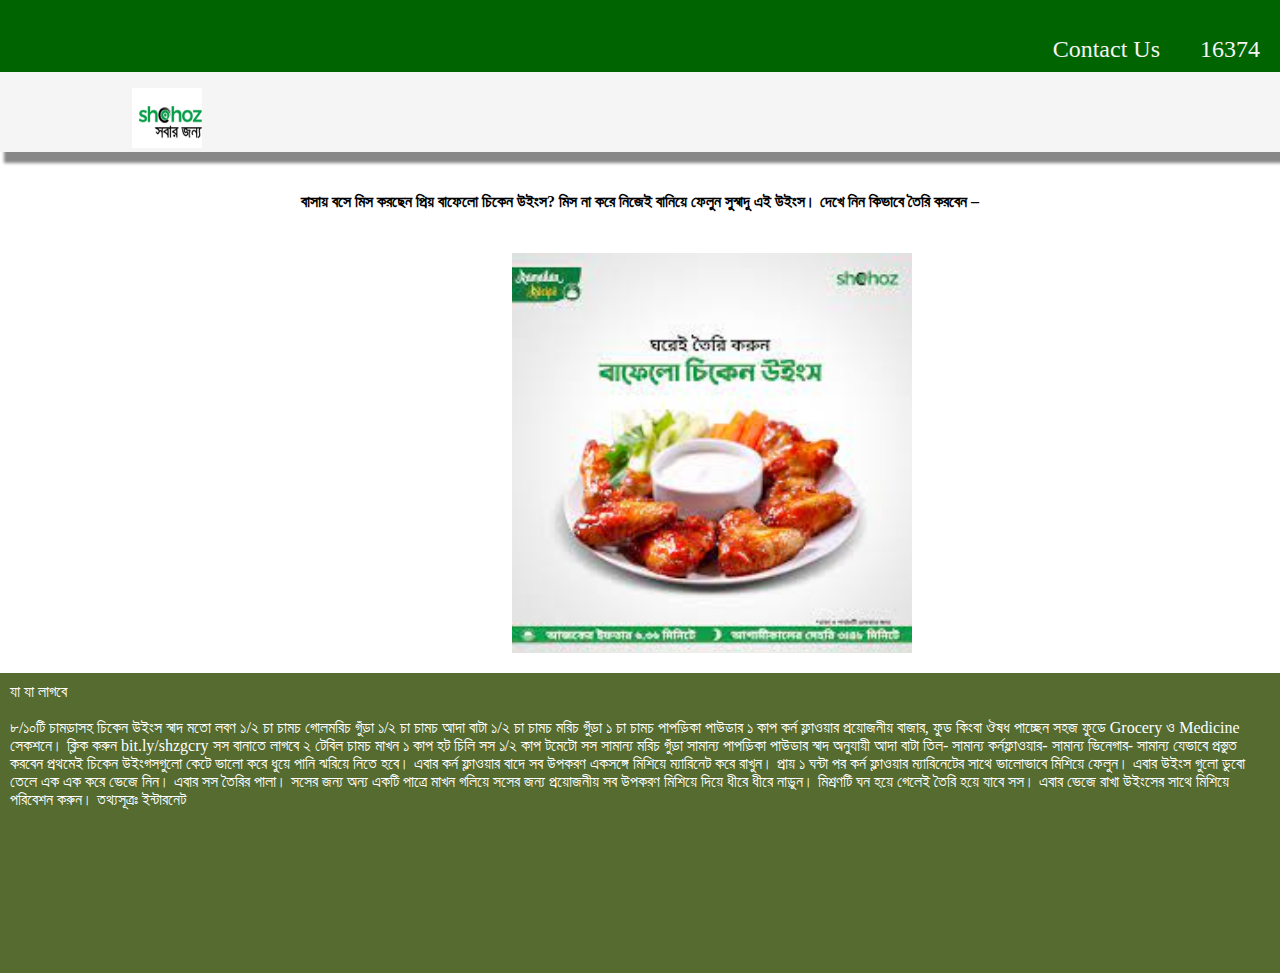
<file: bafalo.html>
<!DOCTYPE html>
<html lang="en">
<head>
    <meta charset="UTF-8">
    <meta http-equiv="X-UA-Compatible" content="IE=edge">
    <meta name="viewport" content="width=device-width, initial-scale=1.0">
    <title>Welcom</title>
    <link rel="stylesheet" href="assets/css/style.css">
</head>
<body>
    <header>
        <div class="navbar">
            <ul>
                <li>
                    <i class="fas fa-phone-square-alt"></i>
                    <a href="">16374</a>
                </li>
                <li>
                    <a href="">Contact Us</a>
                </li>
            </ul>
    
        </div>
        
    
            <div class="head">
        <img src="assets/image/shohoz-for-all.png" alt="">
       
            </div>
    
    </header>




    <div class="pic-class">

        <div class="pra1">
            <h4>বাসায় বসে মিস করছেন প্রিয় বাফেলো চিকেন উইংস? মিস না করে নিজেই বানিয়ে ফেলুন সুস্বাদু এই উইংস। দেখে নিন কিভাবে তৈরি করবেন –
            </h4>
        </div>
    
        <div class="addpic">
            <img src="assets/image/bafalochicken.jpg" alt="">
        </div>
    
        <div class="pra">
    <p>যা যা লাগবে <br>
        <br>

        ৮/১০টি চামড়াসহ চিকেন উইংস
        স্বাদ মতো লবণ
        ১/২ চা চামচ গোলমরিচ গুঁড়া
        ১/২ চা চামচ আদা বাটা
        ১/২ চা চামচ মরিচ গুঁড়া
        ১ চা চামচ পাপড়িকা পাউডার
        ১ কাপ কর্ন ফ্লাওয়ার
    
        প্রয়োজনীয় বাজার, ফুড কিংবা ঔষধ পাচ্ছেন সহজ ফুডে Grocery ও Medicine সেকশনে। ক্লিক করুন  bit.ly/shzgcry
    
    সস বানাতে লাগবে
    
    ২ টেবিল চামচ মাখন
    ১ কাপ হট চিলি সস
    ১/২ কাপ টমেটো সস
    সামান্য মরিচ গুঁড়া
    সামান্য পাপড়িকা পাউডার
    স্বাদ অনুযায়ী আদা বাটা
    তিল- সামান্য
    কর্নফ্লাওয়ার- সামান্য
    ভিনেগার- সামান্য
    
    যেভাবে প্রস্তুত করবেন
    প্রথমেই চিকেন উইংগসগুলো কেটে ভালো করে ধুয়ে পানি ঝরিয়ে নিতে হবে। এবার কর্ন ফ্লাওয়ার বাদে সব উপকরণ একসঙ্গে মিশিয়ে ম্যারিনেট করে রাখুন। প্রায় ১ ঘন্টা পর কর্ন ফ্লাওয়ার ম্যারিনেটের সাথে ভালোভাবে মিশিয়ে ফেলুন। এবার উইংস গুলো ডুবো তেলে এক এক করে ভেজে নিন।
    এবার সস তৈরির পালা। সসের জন্য অন্য একটি পাত্রে মাখন গলিয়ে সসের জন্য প্রয়োজনীয় সব উপকরণ মিশিয়ে দিয়ে ধীরে ধীরে নাড়ুন। মিশ্রণটি ঘন হয়ে গেলেই তৈরি হয়ে যাবে সস। এবার ভেজে রাখা উইংসের সাথে মিশিয়ে পরিবেশন করুন।
    
    তথ্যসূত্রঃ ইন্টারনেট

    </p>
        </div>
    </div>
    
</body>
</html>
</file>
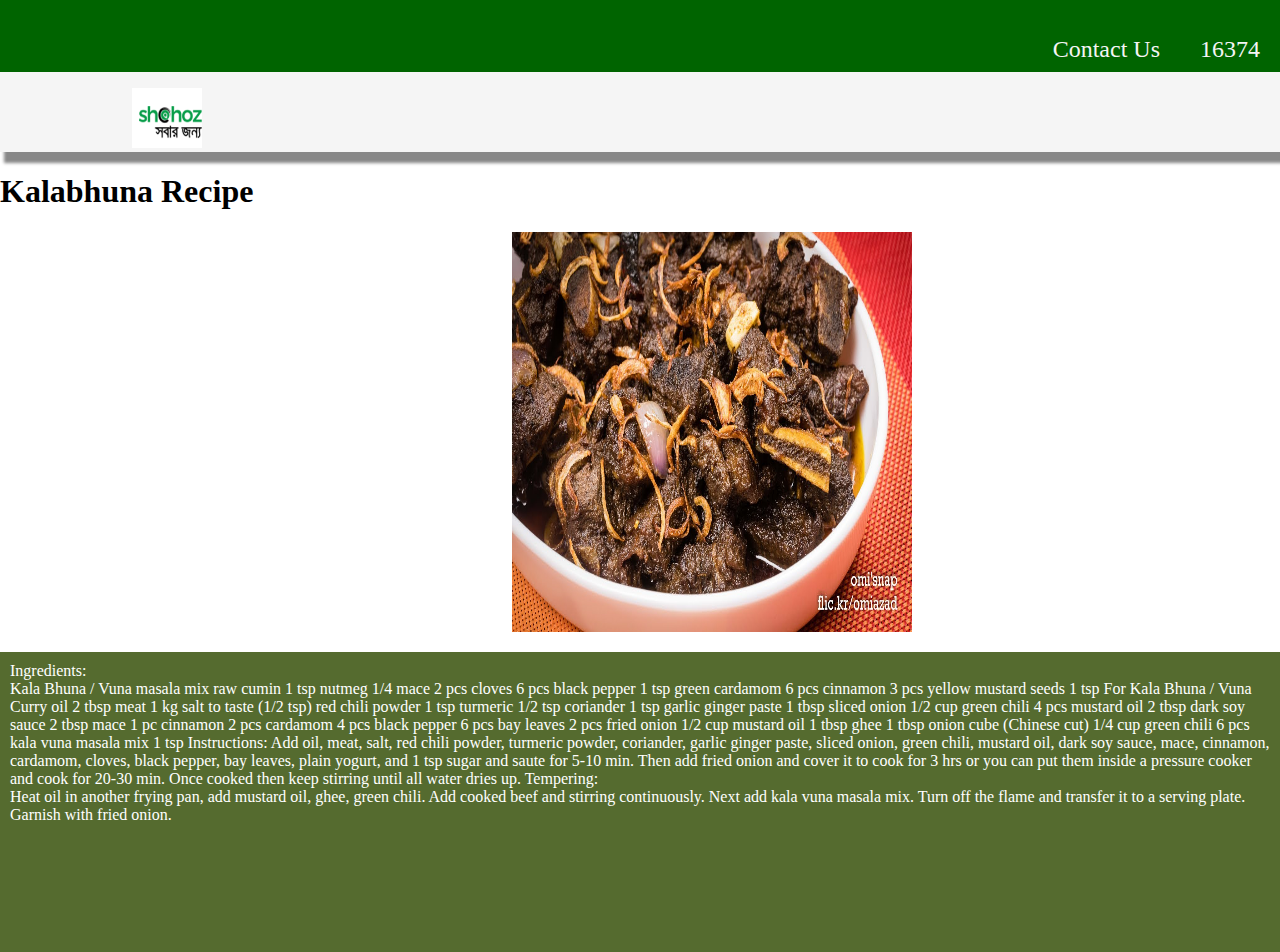
<file: burger.html>
<!DOCTYPE html>
<html lang="en">
<head>
    <meta charset="UTF-8">
    <meta http-equiv="X-UA-Compatible" content="IE=edge">
    <meta name="viewport" content="width=device-width, initial-scale=1.0">
    <title>welcome</title>
    <link rel="stylesheet" href="assets/css/style.css">
</head>
<body>
    

    <header>
        <div class="navbar">
            <ul>
                <li>
                    <i class="fas fa-phone-square-alt"></i>
                    <a href="">16374</a>
                </li>
                <li>
                    <a href="">Contact Us</a>
                </li>
            </ul>
    
        </div>
        
    
            <div class="head">
        <img src="assets/image/shohoz-for-all.png" alt="">
       
            </div>
    
    </header>



    <div class="pic-class">

        <div class="pra1">
            <h1>Kalabhuna Recipe</h1>
        </div>

        <div class="addpic">
            <img src="assets/image/kala2.jpg" alt="">
        </div>

        <div class="pra">
<p>Ingredients:
    <br>
    

    Kala Bhuna / Vuna masala mix
    raw cumin 1 tsp
    nutmeg 1/4
    mace 2 pcs
    cloves 6 pcs
    black pepper 1 tsp
    green cardamom 6 pcs
    cinnamon 3 pcs
    yellow mustard seeds 1 tsp
    For Kala Bhuna / Vuna Curry
    oil 2 tbsp
    meat 1 kg
    salt to taste (1/2 tsp)
    red chili powder 1 tsp
    turmeric 1/2 tsp
    coriander 1 tsp
    garlic ginger paste 1 tbsp
    sliced onion 1/2 cup
    green chili 4 pcs
    mustard oil 2 tbsp
    dark soy sauce 2 tbsp
    mace 1 pc
    cinnamon 2 pcs
    cardamom 4 pcs
    black pepper 6 pcs
    bay leaves 2 pcs
    fried onion 1/2 cup
    mustard oil 1 tbsp
    ghee 1 tbsp
    onion cube (Chinese cut) 1/4 cup
    green chili 6 pcs
    kala vuna masala mix 1 tsp
    
    Instructions:
    
    Add oil, meat, salt, red chili powder, turmeric powder, coriander, garlic ginger paste, sliced onion, green chili, mustard oil, dark soy sauce, mace, cinnamon, cardamom, cloves, black pepper, bay leaves, plain yogurt, and 1 tsp sugar and saute for 5-10 min. Then add fried onion and cover it to cook for 3 hrs or you can put them inside a pressure cooker and cook for 20-30 min. Once cooked then keep stirring until all water dries up.
    
    Tempering:

    <br>

    Heat oil in another frying pan, add mustard oil, ghee, green chili.

Add cooked beef and stirring continuously.

Next add kala vuna masala mix.

Turn off the flame and transfer it to a serving plate. Garnish with fried onion.

</p>
        </div>
    </div>

</body>
</html>
</file>
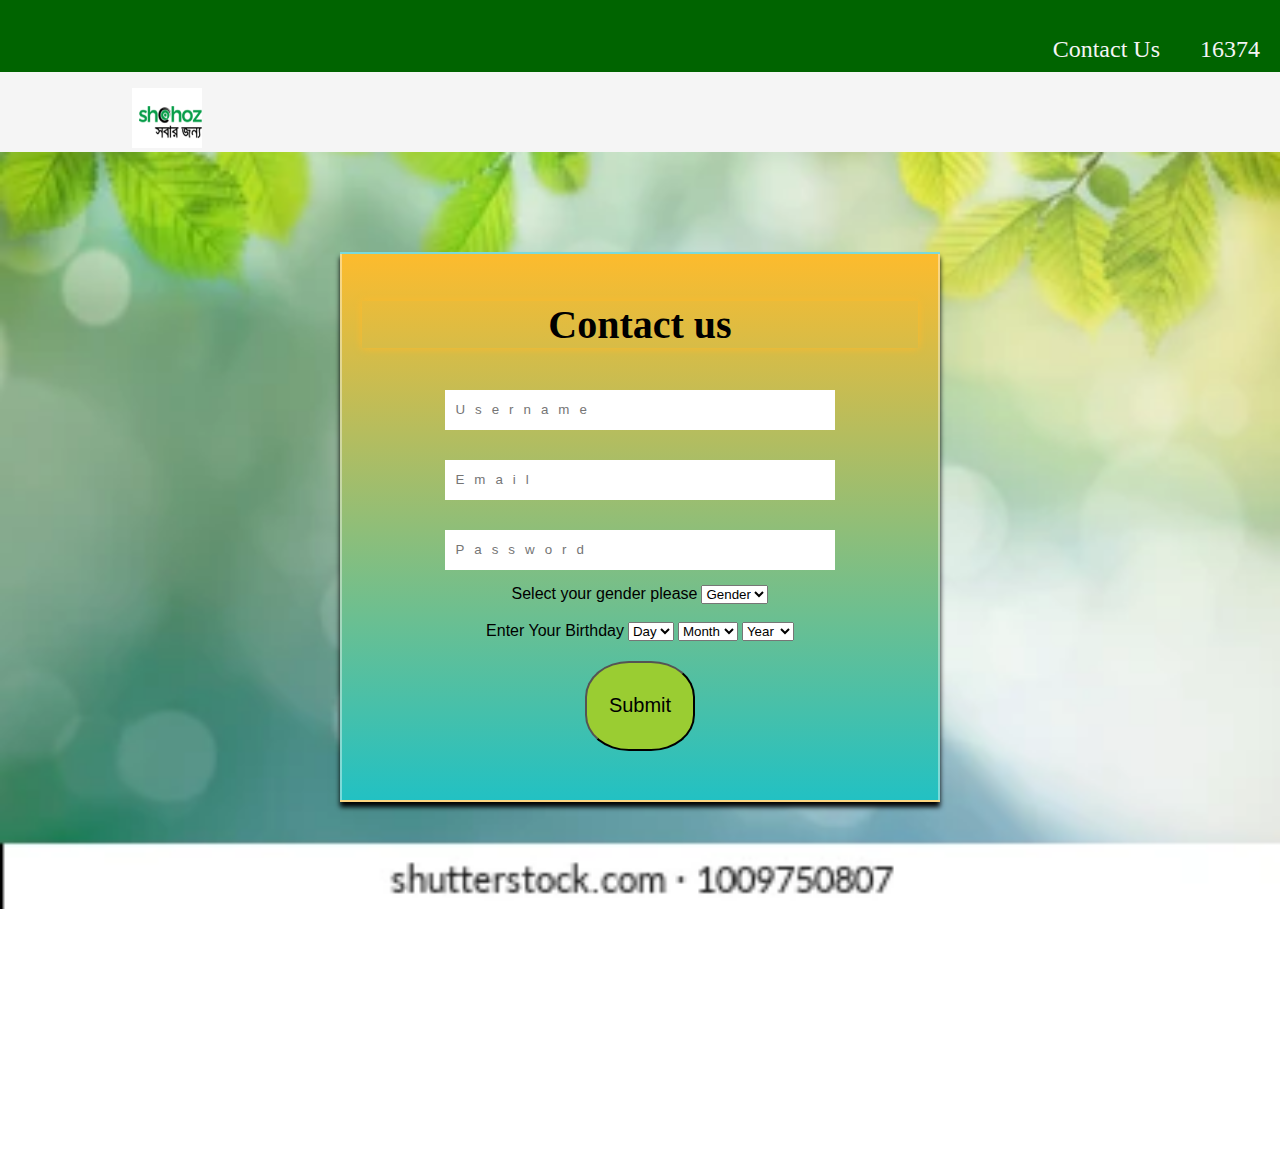
<file: contact.html>
<!DOCTYPE html>
<html lang="en">
<head>
    <meta charset="UTF-8">
    <meta http-equiv="X-UA-Compatible" content="IE=edge">
    <meta name="viewport" content="width=device-width, initial-scale=1.0">
    <title>Welcome</title>
    <link rel="stylesheet" href="assets/css/style.css">
</head>
<body>
    
    <header>
        <div class="navbar">
            <ul>
                <li>
                    <i class="fas fa-phone-square-alt"></i>
                    <a href="">16374</a>
                </li>
                <li>
                    <a href="">Contact Us</a>
                </li>
            </ul>
    
        </div>
        
    
            <div class="head">
        <img src="assets/image/shohoz-for-all.png" alt="">
       
            </div>
    
    </header>

    <div class="container-form" id="form">
        <form action="">
        <h1>Contact us</h1>
        <i class="fas fa-user"></i>
        <input type="text" placeholder="Username"></br>
        
        <i class="fas fa-at"></i>
        <input type="email" placeholder="Email">
        </br>
        
        <i class="fas fa-lock"></i>
        <input type="password" placeholder="Password">
        </br>
        
        <span>Select your gender please</span>
        <select name="" id="">
            <option selected>Gender</option>
            <option value="">Male</option>
            <option value="">Female</option>
        </select>
        </br>
        </br>
        <span>Enter Your Birthday</span>
        <select name="" id="">
           <option selected >Day</option>
           <option value="">01</option>
           <option value="">02</option>
           <option value="">03</option>
           <option value="">04</option>
           <option value="">05</option>
           <option value="">06</option>
           <option value="">07</option>
           <option value="">08</option>
           <option value="">09</option>
           <option value="">10</option>
           <option value="">11</option>
           <option value="">12</option>
           <option value="">13</option>
           <option value="">14</option>
           <option value="">15</option>
           <option value="">16</option>
           <option value="">17</option>
           <option value="">18</option>
           <option value="">19</option>
           <option value="">20</option>
           <option value="">21</option>
           <option value="">22</option>
           <option value="">23</option>
           <option value="">24</option>
           <option value="">25</option>
           <option value="">26</option>
           <option value="">27</option>
           <option value="">28</option>
           <option value="">29</option>
           <option value="">30</option>
           <option value="">31</option>
        </select>
        
        <select name="" id="">
           <option selected>Month</option>
           <option>Jan</option>
           <option value="">Feb</option>
           <option value="">Mar</option>
           <option value="">April</option>
           <option value="">May</option>
           <option value="">June</option>
           <option value="">July</option>
           <option value="">Aug</option>
           <option value="">Sep</option>
           <option value="">Oct</option>
           <option value="">Nov</option>
           <option value="">Dec</option>
        
        </select>
        
        
        <select name="" id="">
        
            <option selected>Year</option>
            <option value="">2020</option>
            <option value="">2021</option>
            <option value="">2019</option>
            <option value="">2018</option>
            <option value="">2017</option>
            <option value="">2016</option>
            <option value="">2015</option>
            <option value="">2014</option>
            <option value="">2013</option>
            <option value="">2012</option>
            <option value="">2011</option>
            <option value="">2010</option>
            <option value="">2009</option>
            <option value="">2008</option>
            <option value="">2007</option>
            <option value="">2006</option>
            <option value="">2005</option>
            <option value="">2004</option>
        </select>
        </br>
        <button >Submit</button>
        </form>
        </div>
</body>
</html>
</file>
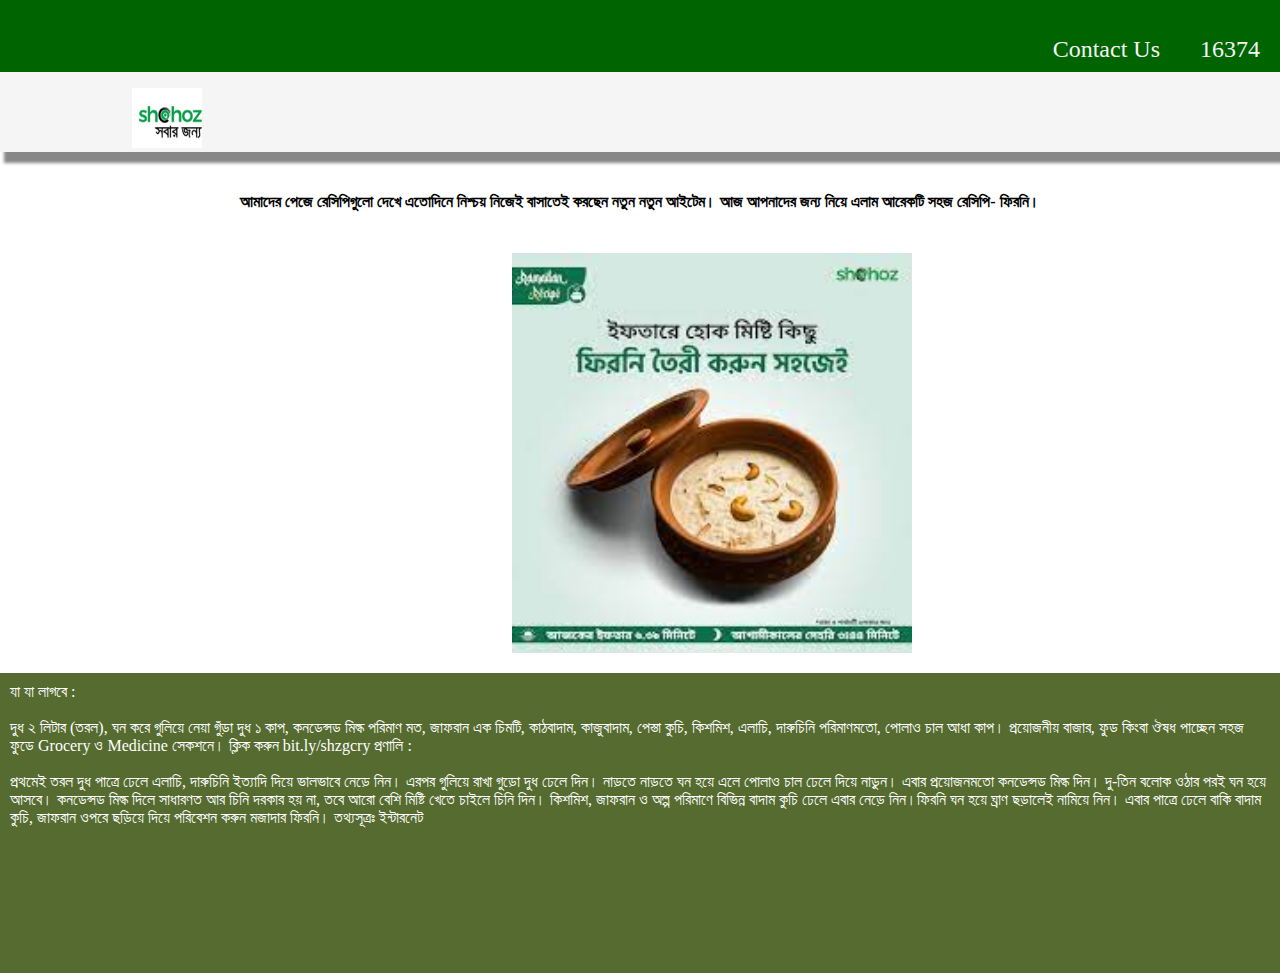
<file: firni.html>
<!DOCTYPE html>
<html lang="en">
<head>
    <meta charset="UTF-8">
    <meta http-equiv="X-UA-Compatible" content="IE=edge">
    <meta name="viewport" content="width=device-width, initial-scale=1.0">
    <title>Document</title>
    <link rel="stylesheet" href="assets/css/style.css">
</head>
<body>
    
<header>
    <div class="navbar">
        <ul>
            <li>
                <i class="fas fa-phone-square-alt"></i>
                <a href="">16374</a>
            </li>
            <li>
                <a href="">Contact Us</a>
            </li>
        </ul>

    </div>
    

        <div class="head">
    <img src="assets/image/shohoz-for-all.png" alt="">
   
        </div>







</header>





<div class="pic-class">

    <div class="pra1">
        <h4>আমাদের পেজে রেসিপিগুলো দেখে এতোদিনে নিশ্চয় নিজেই বাসাতেই করছেন নতুন নতুন আইটেম। আজ আপনাদের জন্য নিয়ে এলাম আরেকটি সহজ রেসিপি- ফিরনি।
        </h4>
    </div>

    <div class="addpic">
        <img src="assets/image/firni.jpg" alt="">
    </div>

    <div class="pra">
<p>যা যা লাগবে :
<br>
<br>
    দুধ ২ লিটার (তরল), ঘন করে গুলিয়ে নেয়া গুঁড়া দুধ ১ কাপ, কনডেন্সড মিল্ক পরিমাণ মত, জাফরান এক চিমটি, কাঠবাদাম, কাজুবাদাম, পেস্তা কুচি, কিশমিশ, এলাচি, দারুচিনি পরিমাণমতো, পোলাও চাল আধা কাপ।
    
               প্রয়োজনীয় বাজার, ফুড কিংবা ঔষধ পাচ্ছেন সহজ ফুডে Grocery ও Medicine সেকশনে। ক্লিক করুন  bit.ly/shzgcry
    
    প্রণালি :<br>
    <br>
    
    প্রথমেই তরল দুধ পাত্রে ঢেলে এলাচি, দারুচিনি ইত্যাদি দিয়ে ভালভাবে নেড়ে নিন। এরপর গুলিয়ে রাখা গুড়ো দুধ ঢেলে দিন। নাড়তে নাড়তে ঘন হয়ে এলে  পোলাও চাল ঢেলে দিয়ে নাড়ুন। এবার প্রয়োজনমতো কনডেন্সড মিল্ক দিন। দু-তিন বলোক ওঠার পরই ঘন হয়ে আসবে।
    
    কনডেন্সড মিল্ক দিলে সাধারণত আর চিনি দরকার হয় না, তবে আরো বেশি মিষ্টি খেতে চাইলে চিনি দিন। কিশমিশ, জাফরান ও অল্প পরিমাণে বিভিন্ন বাদাম কুচি ঢেলে এবার নেড়ে নিন।ফিরনি ঘন হয়ে ঘ্রাণ ছড়ালেই নামিয়ে নিন।
    
    এবার পাত্রে ঢেলে বাকি বাদাম কুচি, জাফরান ওপরে ছড়িয়ে দিয়ে পরিবেশন করুন মজাদার ফিরনি।
    
    তথ্যসূত্রঃ ইন্টারনেট</p>
    </div>
</div>










</body>
</html>
</file>
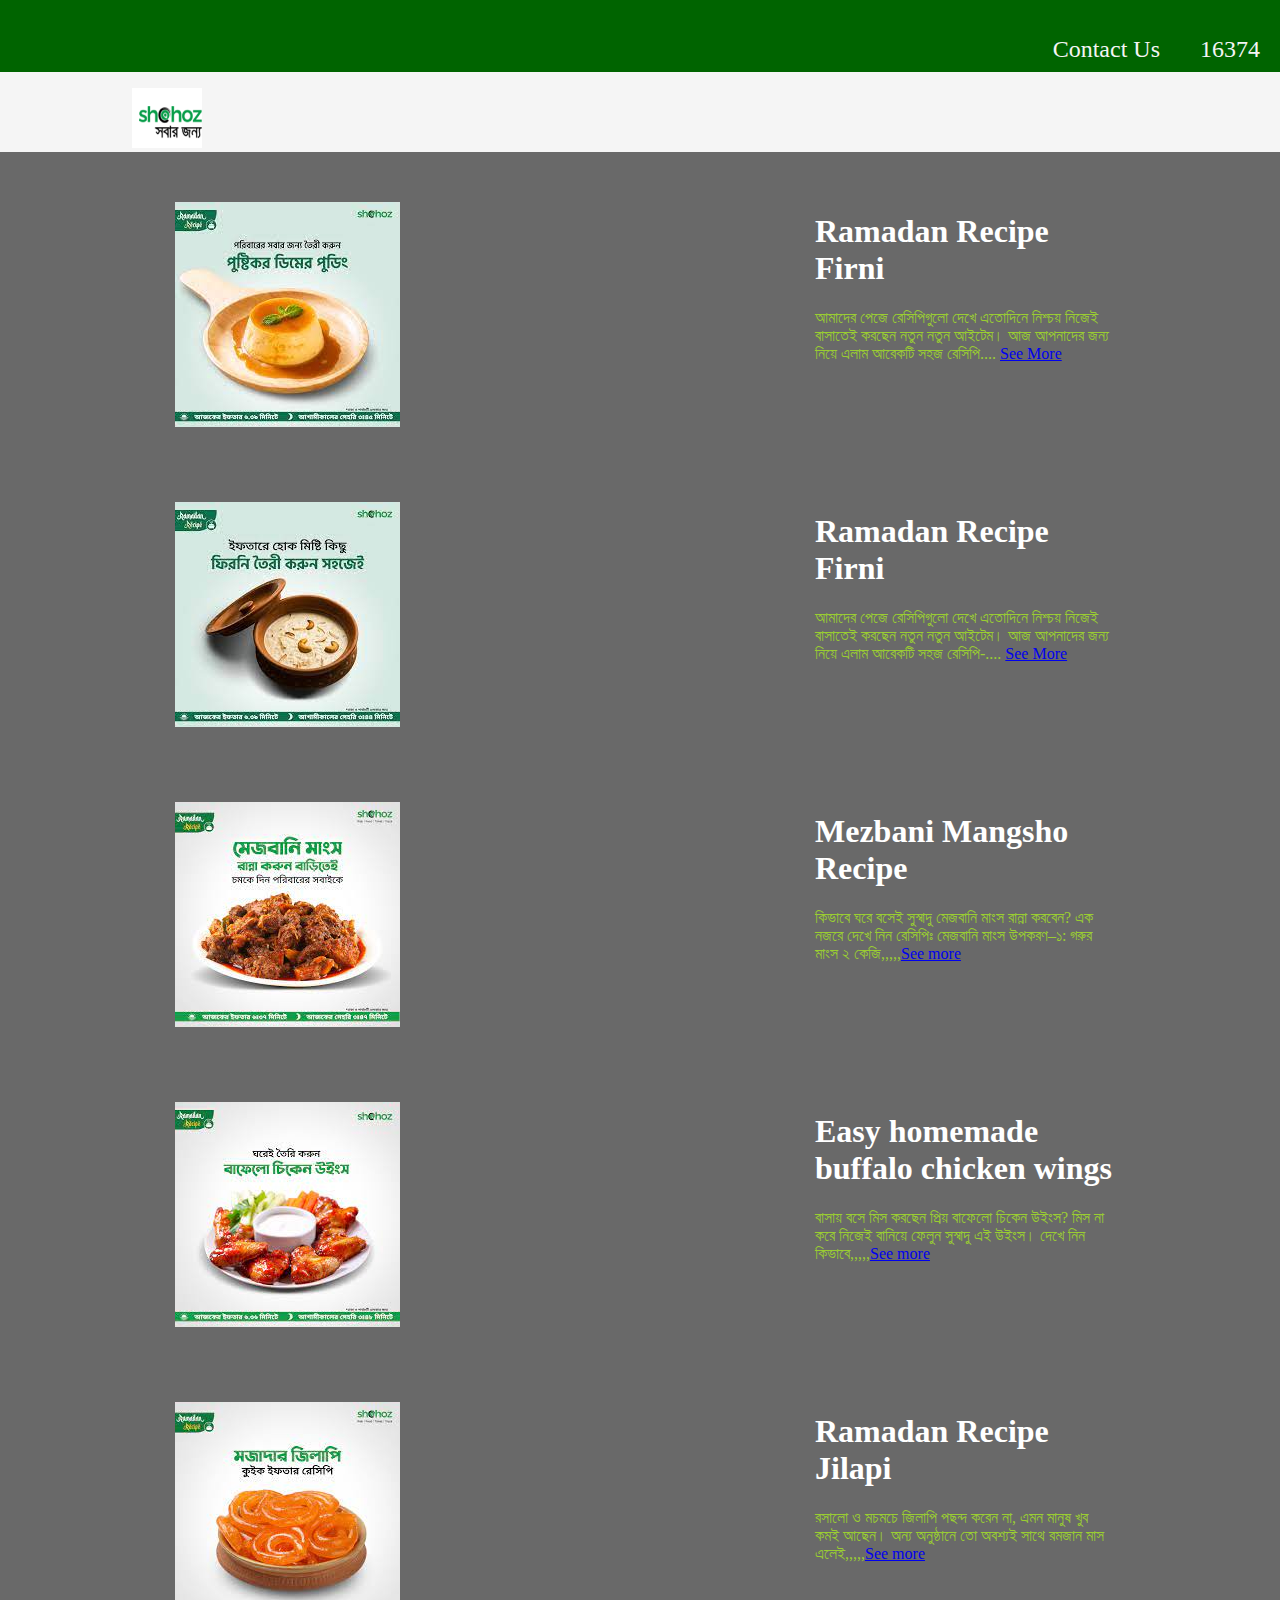
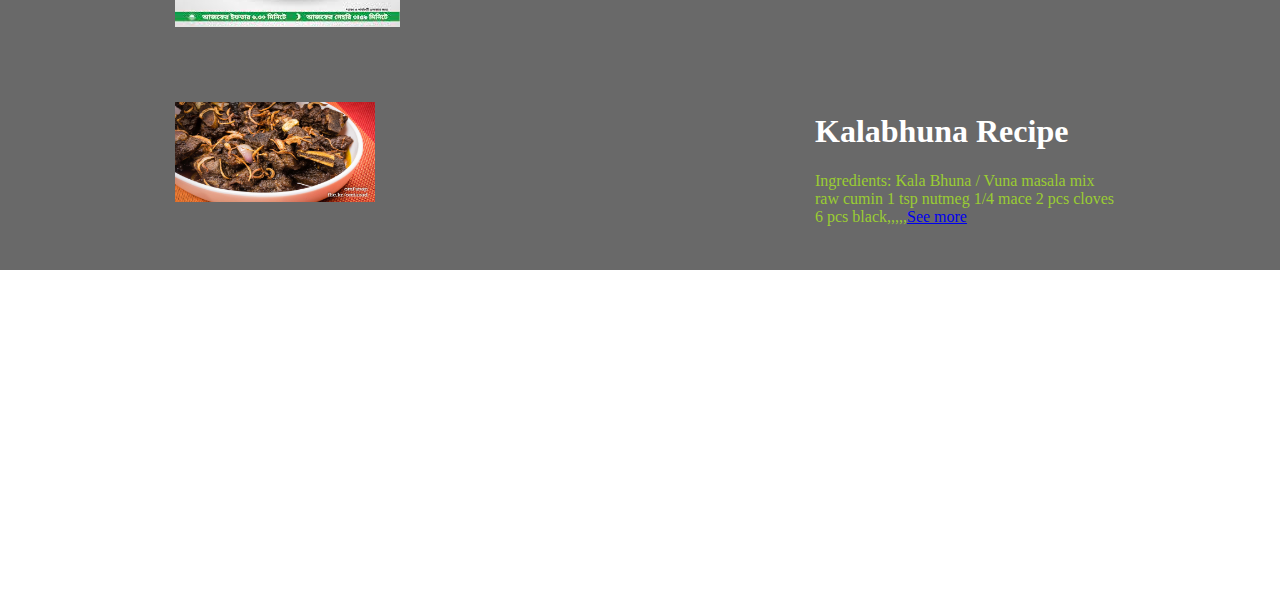
<file: food.html>
<!DOCTYPE html>
<html lang="en">
<head>
    <meta charset="UTF-8">
    <meta http-equiv="X-UA-Compatible" content="IE=edge">
    <meta name="viewport" content="width=device-width, initial-scale=1.0">
    <title>Welcome to Shohoz</title>
    <link rel="stylesheet" href="assets/css/style.css">
</head>
<body>
    
<header>
    <div class="navbar">
        <ul>
            <li>
                <i class="fas fa-phone-square-alt"></i>
                <a href="">16374</a>
            </li>
            <li>
                <a href="">Contact Us</a>
            </li>
        </ul>

    </div>
    

        <div class="head">
    <img src="assets/image/shohoz-for-all.png" alt="">
   
        </div>

</header>



<body>
    <div class="content">

        <!-- block1 strt -->
        <div class="block1">
       

            <div class="content2">
<img src="assets/image/dimpudding.jpg" alt="" >

</div>

            <div class="content3">
                <h1>Ramadan Recipe Firni</h1>
                <p>আমাদের পেজে রেসিপিগুলো দেখে এতোদিনে নিশ্চয় নিজেই বাসাতেই করছেন নতুন নতুন আইটেম। আজ আপনাদের জন্য নিয়ে এলাম আরেকটি সহজ রেসিপি.... <a href="food1.html" target="blank">See More</a></p>
               
            
            </div>

        </div>


        <!-- block1 end -->


        <!-- block2 start -->
        <div class="block2">
            <div class="content2">
                 <img src="assets/image/firni.jpg" alt=""> 
            </div>



            <div class="content3">
                <h1>Ramadan Recipe Firni</h1>
                <p>আমাদের পেজে রেসিপিগুলো দেখে এতোদিনে নিশ্চয় নিজেই বাসাতেই করছেন নতুন নতুন আইটেম। আজ আপনাদের জন্য নিয়ে এলাম আরেকটি সহজ রেসিপি-.... <a href="firni.html" target="blank">See More</a></p>
               
            </div>



        </div>
<!-- block2 end -->


<!-- block3 start -->

<div class="block3">
    <div class="content2">
         <img src="assets/image/mejbani2.jpg" alt=""> 
    </div>



    <div class="content3">
        <h1>Mezbani Mangsho Recipe</h1>
        <p>কিভাবে ঘরে বসেই সুস্বাদু মেজবানি মাংস রান্না করবেন? এক নজরে দেখে নিন রেসিপিঃ   মেজবানি মাংস উপকরণ–১: গরুর মাংস ২ কেজি,,,,,<a href="majbani.html" target="blank">See more</a></p>
       
    </div>



</div>

<!-- block3 end -->




<!-- block4 starts -->
<div class="block3">
    <div class="content2">
         <img src="assets/image/bafalochicken.jpg" alt=""> 
    </div>



    <div class="content3">
        <h1>Easy homemade buffalo chicken wings</h1>
        <p>বাসায় বসে মিস করছেন প্রিয় বাফেলো চিকেন উইংস? মিস না করে নিজেই বানিয়ে ফেলুন সুস্বাদু এই উইংস। দেখে নিন কিভাবে,,,,,<a href="bafalo.html" target="blank">See more</a></p>
       
    </div>



</div>

<!-- block4 end -->



<!-- block5 start -->

<div class="block3">
    <div class="content2">
         <img src="assets/image/jilapi.jpg" alt=""> 
    </div>



    <div class="content3">
        <h1>Ramadan Recipe Jilapi</h1>
        <p>রসালো ও মচমচে জিলাপি পছন্দ করেন না, এমন মানুষ খুব কমই আছেন। অন্য অনুষ্ঠানে তো অবশ্যই সাথে রমজান মাস এলেই,,,,,<a href="jilapi.html" target="blank">See more</a></p>
       
    </div>



</div>

<!-- block5 end -->



<!-- block6 starts -->
<div class="block6">
    <div class="content2">
         <img src="assets/image/kala2.jpg" alt=""> 
    </div>



    <div class="content3">
        <h1>Kalabhuna Recipe</h1>
        <p>Ingredients: Kala Bhuna / Vuna masala mix raw cumin 1 tsp nutmeg 1/4 mace 2 pcs cloves 6 pcs black,,,,,<a href="burger.html" target="blank">See more</a></p>
       
    </div>



</div>

<!-- block6 end -->
        </div>
    </div>
</body>
    
</body>
</html>
</file>
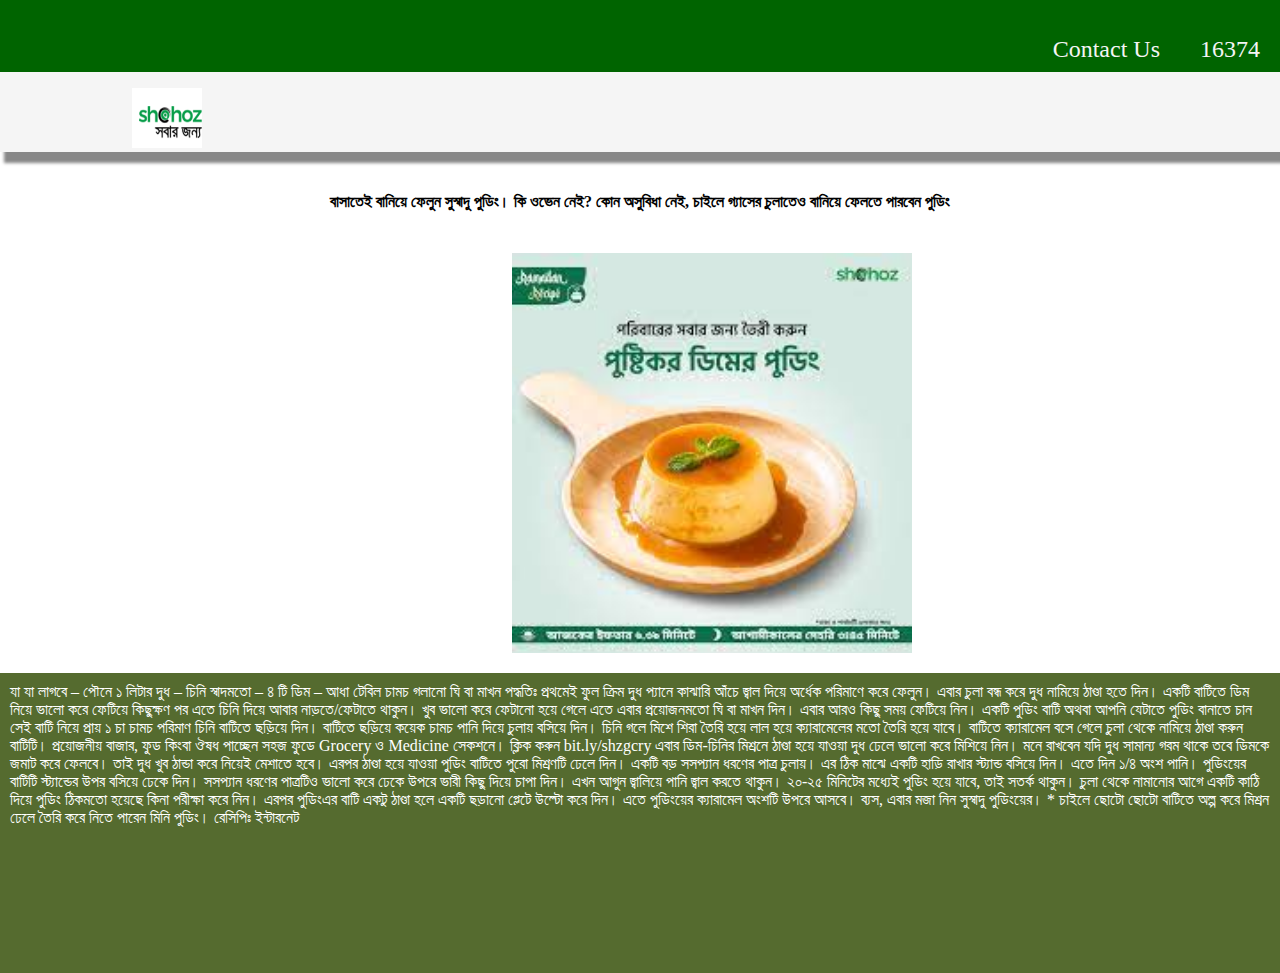
<file: food1.html>
<!DOCTYPE html>
<html lang="en">
<head>
    <meta charset="UTF-8">
    <meta http-equiv="X-UA-Compatible" content="IE=edge">
    <meta name="viewport" content="width=device-width, initial-scale=1.0">
    <title>Welcome to Sohoz</title>
    <link rel="stylesheet" href="assets/css/style.css">
</head>
<body>
    


<header>
    <div class="navbar">
        <ul>
            <li>
                <i class="fas fa-phone-square-alt"></i>
                <a href="">16374</a>
            </li>
            <li>
                <a href="">Contact Us</a>
            </li>
        </ul>

    </div>
    

        <div class="head">
    <img src="assets/image/shohoz-for-all.png" alt="">
   
        </div>

</header>



    
    <div class="pic-class">

        <div class="pra1">
            <h4>বাসাতেই বানিয়ে ফেলুন সুস্বাদু পুডিং। কি ওভেন নেই? কোন অসুবিধা নেই, চাইলে গ্যাসের চুলাতেও বানিয়ে ফেলতে পারবেন পুডিং</h4>
        </div>

        <div class="addpic">
            <img src="assets/image/dimpudding.jpg" alt="">
        </div>

        <div class="pra">
<p>যা যা লাগবে

    – পৌনে ১ লিটার দুধ
    – চিনি স্বাদমতো
    – ৪ টি ডিম
    – আধা টেবিল চামচ গলানো ঘি বা মাখন
    
    পদ্ধতিঃ
    প্রথমেই ফুল ক্রিম দুধ প্যানে কাঝারি আঁচে জ্বাল দিয়ে অর্ধেক পরিমাণে করে ফেলুন। এবার চুলা বন্ধ করে দুধ নামিয়ে ঠাণ্ডা হতে দিন। একটি বাটিতে ডিম নিয়ে ভালো করে ফেটিয়ে কিছুক্ষণ পর এতে চিনি দিয়ে আবার নাড়তে/ফেটাতে থাকুন। খুব ভালো করে ফেটানো হয়ে গেলে এতে এবার প্রয়োজনমতো ঘি বা মাখন দিন। এবার আরও কিছু সময় ফেটিয়ে নিন। একটি পুডিং বাটি অথবা আপনি যেটাতে পুডিং বানাতে চান সেই বাটি নিয়ে প্রায় ১ চা চামচ পরিমাণ চিনি বাটিতে ছড়িয়ে দিন। বাটিতে ছড়িয়ে কয়েক চামচ পানি দিয়ে চুলায় বসিয়ে দিন। চিনি গলে মিশে শিরা তৈরি হয়ে লাল হয়ে ক্যারামেলের মতো তৈরি হয়ে যাবে। বাটিতে ক্যারামেল বসে গেলে চুলা থেকে নামিয়ে ঠাণ্ডা করুন বাটিটি।
    
       প্রয়োজনীয় বাজার, ফুড কিংবা ঔষধ পাচ্ছেন সহজ ফুডে Grocery ও Medicine সেকশনে। ক্লিক করুন  bit.ly/shzgcry
    
    এবার ডিম-চিনির মিশ্রনে ঠাণ্ডা হয়ে যাওয়া দুধ ঢেলে ভালো করে মিশিয়ে নিন। মনে রাখবেন যদি দুধ সামান্য গরম থাকে তবে ডিমকে জমাট করে ফেলবে। তাই দুধ খুব ঠান্ডা করে নিয়েই মেশাতে হবে। এরপর ঠাণ্ডা হয়ে যাওয়া পুডিং বাটিতে পুরো মিশ্রণটি ঢেলে দিন। একটি বড় সসপ্যান ধরণের পাত্র চুলায়। এর ঠিক মাঝে একটি হাড়ি রাখার স্ট্যান্ড বসিয়ে দিন। এতে দিন ১/৪ অংশ পানি। পুডিংয়ের বাটিটি স্ট্যান্ডের উপর বসিয়ে ঢেকে দিন। সসপ্যান ধরণের পাত্রটিও ভালো করে ঢেকে উপরে ভারী কিছু দিয়ে চাপা দিন। এখন আগুন জ্বালিয়ে পানি জ্বাল করতে থাকুন।  ২০-২৫ মিনিটের মধ্যেই পুডিং হয়ে যাবে, তাই সতর্ক থাকুন। চুলা থেকে নামানোর আগে একটি কাঠি দিয়ে পুডিং ঠিকমতো হয়েছে কিনা পরীক্ষা করে নিন। এরপর পুডিংএর বাটি একটু ঠাণ্ডা হলে একটি ছড়ানো প্লেটে উল্টো করে দিন। এতে পুডিংয়ের ক্যারামেল অংশটি উপরে আসবে। ব্যস, এবার মজা নিন সুস্বাদু পুডিংয়ের। * চাইলে ছোটো ছোটো বাটিতে অল্প করে মিশ্রন ঢেলে তৈরি করে নিতে পারেন মিনি পুডিং।
    
    রেসিপিঃ ইন্টারনেট</p>
        </div>
    </div>


</body>
</html>
</file>
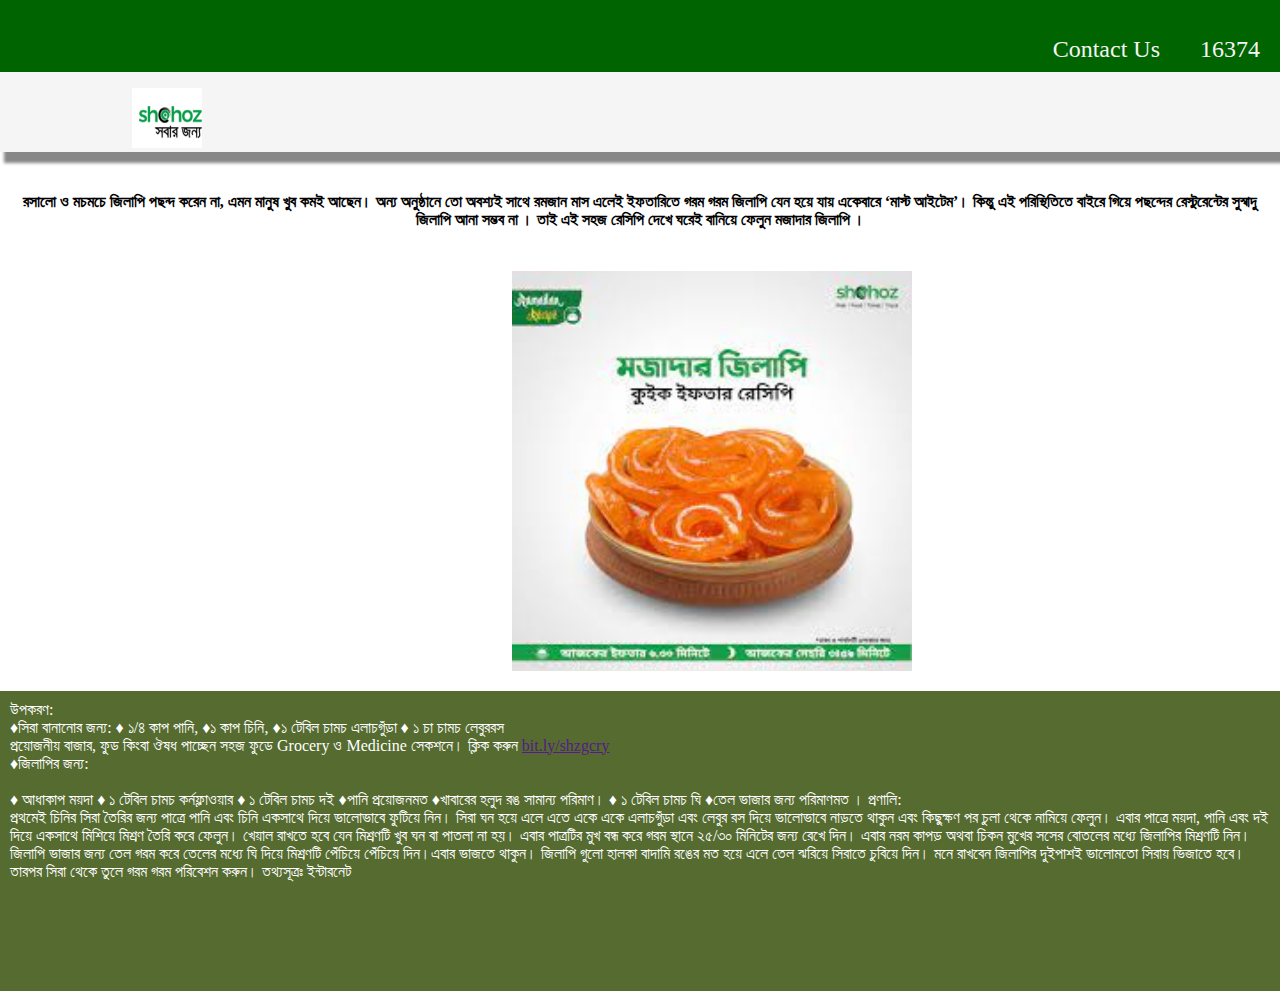
<file: jilapi.html>
<!DOCTYPE html>
<html lang="en">
<head>
    <meta charset="UTF-8">
    <meta http-equiv="X-UA-Compatible" content="IE=edge">
    <meta name="viewport" content="width=device-width, initial-scale=1.0">
    <title>Document</title>
    <link rel="stylesheet" href="assets/css/style.css">
</head>
<body>
    <header>
        <div class="navbar">
            <ul>
                <li>
                    <i class="fas fa-phone-square-alt"></i>
                    <a href="">16374</a>
                </li>
                <li>
                    <a href="">Contact Us</a>
                </li>
            </ul>
    
        </div>
        
    
            <div class="head">
        <img src="assets/image/shohoz-for-all.png" alt="">
       
            </div>
    
    </header>

    <div class="pic-class">

        <div class="pra1">
            <h4>রসালো ও মচমচে জিলাপি পছন্দ করেন না, এমন মানুষ খুব কমই আছেন। অন্য অনুষ্ঠানে তো অবশ্যই সাথে রমজান মাস এলেই ইফতারিতে গরম গরম জিলাপি যেন হয়ে যায় একেবারে ‘মাস্ট আইটেম’। কিন্তু এই পরিস্থিতিতে বাইরে গিয়ে পছন্দের রেস্টুরেন্টের সুস্বাদু জিলাপি আনা সম্ভব না । তাই এই সহজ রেসিপি দেখে ঘরেই বানিয়ে ফেলুন মজাদার জিলাপি ।</h4>
        </div>

        <div class="addpic">
            <img src="assets/image/jilapi.jpg" alt="">
        </div>

        <div class="pra">
<p>উপকরণ:<br>
    ♦সিরা বানানোর জন্য:
    
    ♦ ১/৪ কাপ পানি,
    ♦১ কাপ চিনি,
    ♦১ টেবিল চামচ এলাচগুঁড়া
    ♦ ১ চা চামচ লেবুররস
    <br>

    প্রয়োজনীয় বাজার, ফুড কিংবা ঔষধ পাচ্ছেন সহজ ফুডে Grocery ও Medicine সেকশনে। ক্লিক করুন 
   <a href=""> bit.ly/shzgcry</a>
    <br>
    ♦জিলাপির জন্য:<br>
    <br>
    
    ♦ আধাকাপ ময়দা
    ♦ ১ টেবিল চামচ কর্নফ্লাওয়ার
    ♦ ১ টেবিল চামচ দই
    ♦পানি প্রয়োজনমত
    ♦খাবারের হলুদ রঙ সামান্য পরিমাণ।
    ♦ ১ টেবিল চামচ ঘি
    ♦তেল ভাজার জন্য পরিমাণমত ।
    
    প্রণালি:
    <br>
    প্রথমেই চিনির সিরা তৈরির জন্য পাত্রে পানি এবং চিনি একসাথে দিয়ে ভালোভাবে ফুটিয়ে নিন। সিরা ঘন হয়ে এলে এতে একে একে এলাচগুঁড়া এবং লেবুর রস দিয়ে ভালোভাবে
    নাড়তে থাকুন এবং কিছুক্ষণ পর চুলা থেকে নামিয়ে ফেলুন।
    
    এবার পাত্রে ময়দা, পানি এবং দই দিয়ে একসাথে মিশিয়ে মিশ্রণ তৈরি করে ফেলুন। খেয়াল রাখতে হবে যেন মিশ্রণটি খুব ঘন বা পাতলা না হয়। এবার পাত্রটির মুখ বন্ধ করে গরম স্থানে ২৫/৩০ মিনিটের জন্য রেখে দিন।
    
    এবার নরম কাপড় অথবা চিকন মুখের সসের বোতলের মধ্যে জিলাপির মিশ্রণটি নিন।জিলাপি ভাজার জন্য তেল গরম করে তেলের মধ্যে ঘি দিয়ে মিশ্রণটি পেঁচিয়ে পেঁচিয়ে দিন।এবার ভাজতে থাকুন। জিলাপি গুলো হালকা বাদামি রঙের মত হয়ে এলে তেল ঝরিয়ে সিরাতে চুবিয়ে দিন। মনে রাখবেন জিলাপির দুইপাশই ভালোমতো সিরায় ভিজাতে হবে।তারপর সিরা থেকে তুলে গরম গরম পরিবেশন করুন।
    
    তথ্যসূত্রঃ ইন্টারনেট</p>
        </div>
    </div>
</body>
</html>
</file>
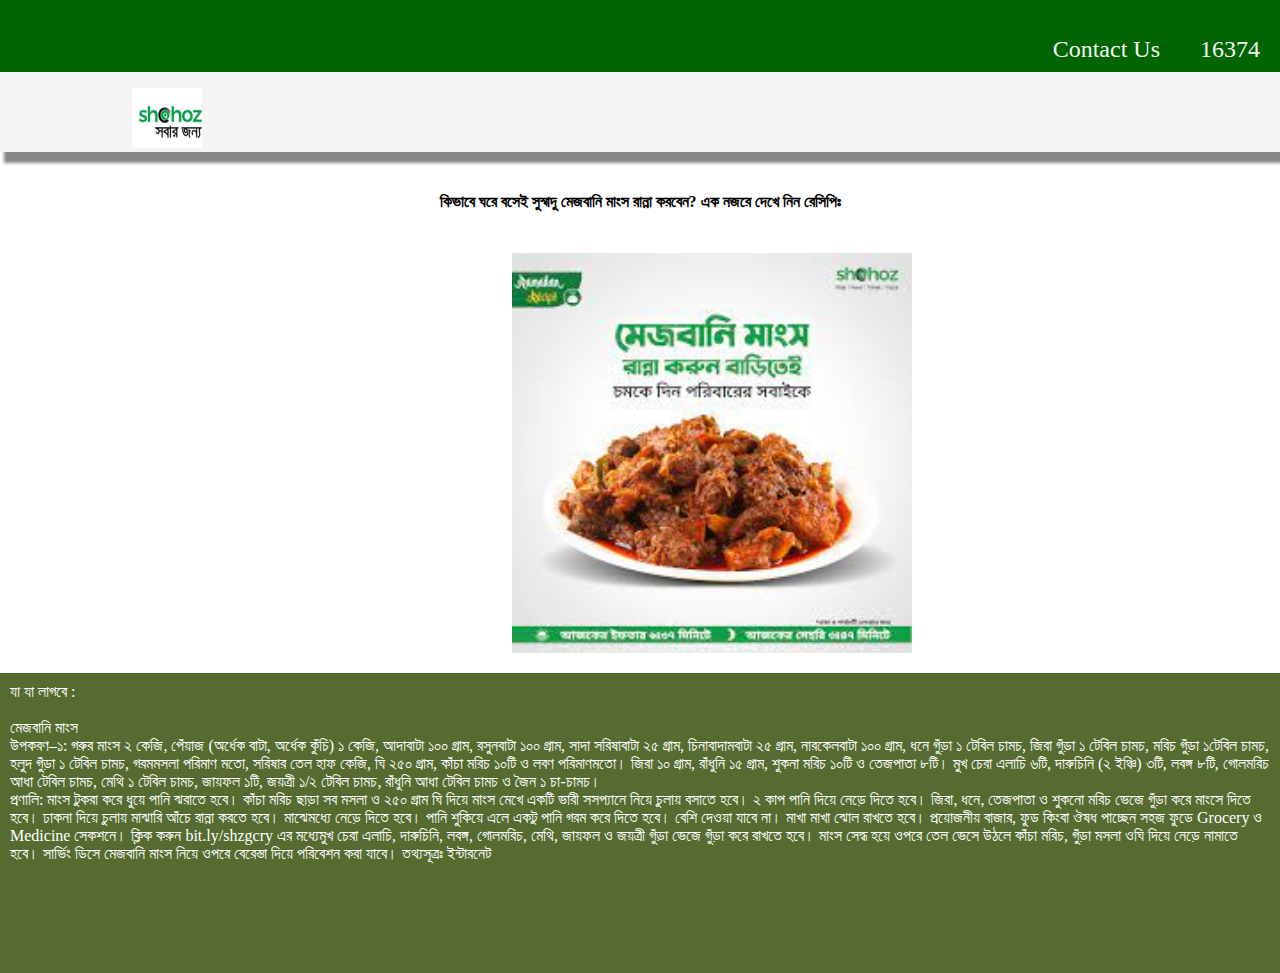
<file: majbani.html>
<!DOCTYPE html>
<html lang="en">
<head>
    <meta charset="UTF-8">
    <meta http-equiv="X-UA-Compatible" content="IE=edge">
    <meta name="viewport" content="width=device-width, initial-scale=1.0">
    <title>Welcome</title>
    <link rel="stylesheet" href="assets/css/style.css">
</head>
<body>
    <header>
        <div class="navbar">
            <ul>
                <li>
                    <i class="fas fa-phone-square-alt"></i>
                    <a href="">16374</a>
                </li>
                <li>
                    <a href="">Contact Us</a>
                </li>
            </ul>
    
        </div>
        
    
            <div class="head">
        <img src="assets/image/shohoz-for-all.png" alt="">
       
            </div>
    
    </header>


    <div class="pic-class">

        <div class="pra1">
            <h4>কিভাবে ঘরে বসেই সুস্বাদু মেজবানি মাংস রান্না করবেন? এক নজরে দেখে নিন রেসিপিঃ
            </h4>
        </div>
    
        <div class="addpic">
            <img src="assets/image/mejbani2.jpg" alt="">
        </div>
    
        <div class="pra">
    <p>যা যা লাগবে :<br>
        <br>
        মেজবানি মাংস <br>

উপকরণ–১:
গরুর মাংস ২ কেজি, পেঁয়াজ (অর্ধেক বাটা, অর্ধেক কুঁচি) ১ কেজি, আদাবাটা ১০০ গ্রাম, রসুনবাটা ১০০ গ্রাম, সাদা সরিষাবাটা ২৫ গ্রাম, চিনাবাদামবাটা ২৫ গ্রাম, নারকেলবাটা ১০০ গ্রাম, ধনে গুঁড়া ১ টেবিল চামচ, জিরা গুঁড়া ১ টেবিল চামচ, মরিচ গুঁড়া ১টেবিল চামচ, হলুদ গুঁড়া ১ টেবিল চামচ, গরমমসলা পরিমাণ মতো, সরিষার তেল হাফ কেজি, ঘি ২৫০ গ্রাম, কাঁচা মরিচ ১০টি ও লবণ পরিমাণমতো।
জিরা ১০ গ্রাম, রাঁধুনি ১৫ গ্রাম, শুকনা মরিচ ১০টি ও তেজপাতা ৮টি।
মুখ চেরা এলাচি ৬টি, দারুচিনি (২ ইঞ্চি) ৩টি, লবঙ্গ ৮টি, গোলমরিচ আধা টেবিল চামচ, মেথি ১ টেবিল চামচ, জায়ফল ১টি, জয়ত্রী ১/২ টেবিল চামচ, রাঁধুনি আধা টেবিল চামচ ও জৈন ১ চা-চামচ।
<br>

প্রণালি: 

মাংস টুকরা করে ধুয়ে পানি ঝরাতে হবে। কাঁচা মরিচ ছাড়া সব মসলা ও ২৫০ গ্রাম ঘি দিয়ে মাংস মেখে একটি ভারী সসপ্যানে নিয়ে চুলায় বসাতে হবে। ২ কাপ পানি দিয়ে নেড়ে দিতে হবে। জিরা, ধনে, তেজপাতা ও শুকনো মরিচ ভেজে গুঁড়া করে মাংসে দিতে হবে। ঢাকনা দিয়ে চুলায় মাঝারি আঁচে রান্না করতে হবে। মাঝেমধ্যে নেড়ে দিতে হবে। পানি শুকিয়ে এলে একটু পানি গরম করে দিতে হবে। বেশি দেওয়া যাবে না। মাখা মাখা ঝোল রাখতে হবে।

              প্রয়োজনীয় বাজার, ফুড কিংবা ঔষধ পাচ্ছেন সহজ ফুডে Grocery ও Medicine সেকশনে। ক্লিক করুন  bit.ly/shzgcry

এর মধ্যেমুখ চেরা এলাচি, দারুচিনি, লবঙ্গ, গোলমরিচ, মেথি, জায়ফল ও জয়ত্রী গুঁড়া ভেজে গুঁড়া করে রাখতে হবে। মাংস সেদ্ধ হয়ে ওপরে তেল ভেসে উঠলে কাঁচা মরিচ, গুঁড়া মসলা ওঘি দিয়ে নেড়ে নামাতে হবে। সার্ভিং ডিসে মেজবানি মাংস নিয়ে ওপরে বেরেস্তা দিয়ে পরিবেশন করা যাবে।

তথ্যসূত্রঃ ইন্টারনেট

    </p>
        </div>
    </div>
    
    
    
    
    
</body>
</html>
</file>
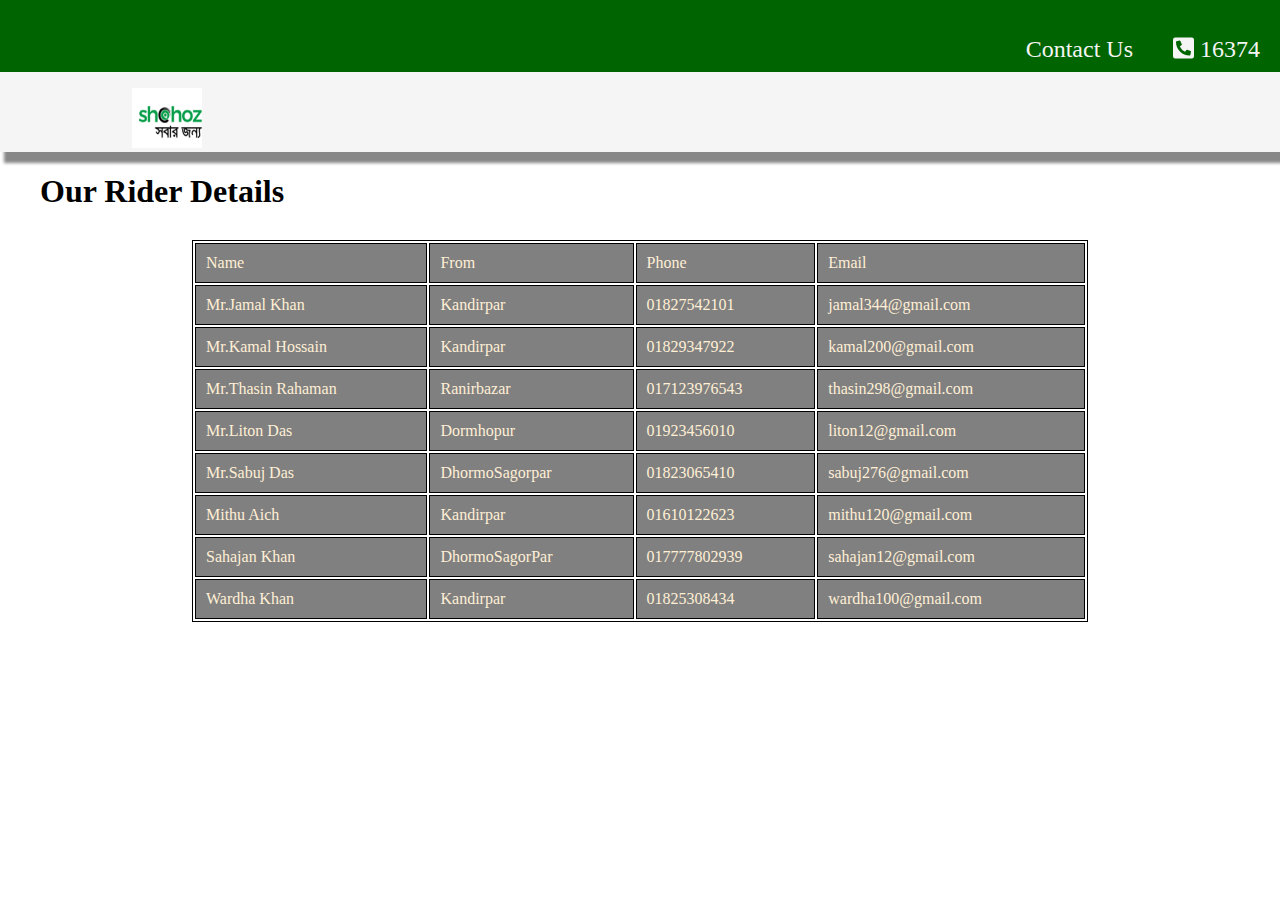
<file: ride.html>
<!DOCTYPE html>
<html lang="en">
<head>
    <meta charset="UTF-8">
    <meta http-equiv="X-UA-Compatible" content="IE=edge">
    <meta name="viewport" content="width=device-width, initial-scale=1.0">
    <title>Welcome To Shohoz</title>
    <link rel="stylesheet" href="assets/css/style.css">
    <link rel="stylesheet" href="assets/fontaewsome/css/all.min.css">
</head>
<body>
    <div class="navbar">
        <ul>
            <li>
                <i class="fas fa-phone-square-alt"></i>
                <a href="">16374</a>
            </li>
            <li>
                <a href="">Contact Us</a>
            </li>
        </ul>

    </div>
    

        <div class="head">
    <img src="assets/image/shohoz-for-all.png" alt="">
   
        </div>


<div class="class">

    <div class="rider-details">
    <h1>Our Rider Details</h1>
</div>





        <table >
            <tr>
              <td>Name</td>
              <td>From</td>
              <td>Phone</td>
              <td>Email</td>
            </tr>

            <tr>
              <td>Mr.Jamal Khan</td>
              <td>Kandirpar</td>
              <td>01827542101</td>
              <td>jamal344@gmail.com</td>
            </tr>

            <tr>
                <td>Mr.Kamal Hossain</td>
                <td>Kandirpar</td>
                <td>01829347922</td>
                <td>kamal200@gmail.com</td>
            </tr>

            <tr>
                <td>Mr.Thasin Rahaman</td>
                <td>Ranirbazar</td>
                <td>017123976543</td>
                <td>thasin298@gmail.com</td>
            </tr>

            <tr>
                <td>Mr.Liton Das</td>
                <td>Dormhopur</td>
                <td>01923456010</td>
                <td>liton12@gmail.com</td>
            </tr>

            <tr>

                <td>Mr.Sabuj Das</td>
                <td>DhormoSagorpar</td>
                <td>01823065410</td>
                <td>sabuj276@gmail.com</td>
            </tr>

            <tr>
                <td>Mithu Aich</td>
                <td>Kandirpar</td>
                <td>01610122623</td>
                <td>mithu120@gmail.com</td>
            </tr>

            <tr>
                <td>Sahajan Khan</td>
                <td>DhormoSagorPar</td>
                <td>017777802939</td>
                <td>sahajan12@gmail.com</td>
            </tr>

            <tr>
                <td>Wardha Khan</td>
                <td>Kandirpar</td>
                <td>01825308434</td>
                <td>wardha100@gmail.com</td>
            </tr>
          </table>
       


    <script src="assets/fontaewsome/js/all.min.js"></script>
</body>
</html>
</file>
<file: assets/css/style.css>
*{
    box-sizing: border-box;
}
body{
    padding: 0px;
    margin: 0px;
    font-family: 'Ephesis', cursive;
}

/* 1st Nabvar */
.navbar{
    height: 72px;
    width: 100vw;
    background-color: darkgreen;
     overflow: hidden;
     
   
}
/* 
    ##Device = Most of the Smartphones Mobiles (Portrait)
    ##Screen = B/w 320px to 479px
  */
  
   @media (min-width: 320px) and (max-width: 480px) {
    
    /* CSS */

     .navbar{
     height: 72px;
        width: 100vw;
        background-color: rgb(100, 0, 0);
         overflow: hidden;
         
       
    }

    
  } 

 






.navbar ul li{
list-style: none;
   font-size: 24px;
   float: right;
   padding: 20px;
  
 
   
}
.navbar ul li a{
    color: whitesmoke;
     margin-bottom: 17px;
    text-decoration: none;
}
.fa-phone-square-alt{
    color: whitesmoke;
}

/* 1st nabvar end */

.box1{

    height: 800px;
    width: 100%;
    background-color:whitesmoke;
}

.head{
    height: 80px;
    width: 100vw;
    background-color: whitesmoke;
    overflow: hidden;
    /* border: 2px solid white; */
    border: 1px solid whitesmoke;
    padding: 10px;
    box-shadow: 5px 10px 3px 1px #888888;
}

.head img{
    height: 70px;
    width: 80px;
    /* margin: 10px auto; */
    padding: 5px;
    margin-left: 116px;
    float: left;
}
.head ul li{
    text-decoration: none;float: right;
    padding: 25px;
    list-style: none;
    margin-right: 90px;
}

.head ul li a{
    font-family: 'Gemunu Libre', sans-serif;
    color: black;
}
.box1{
    background-image: url('../image/SHohoz-Ride.jpg');
    background-repeat: no-repeat;
    background-size: cover;
    /* background-attachment: fixed; */
    background-position:  center;

  
    
} 

.end{
    height: 150px;
    width: 100vw;
    background-color: darkgreen;
   
}


.end ul li{
list-style: none;
float: left;
padding: 20px;

}

.end ul li h1{
text-decoration: none;
font-family: 'Gemunu Libre', sans-serif;
    font-size: 40px;
    color: whitesmoke;
    
    /* direction: flex;
    justify-content: space-between;
    height: 40px; */

    margin-left: 120px;
   
}

.end ul li h6{
    font-family: 'Gemunu Libre', sans-serif;
     font-size: 15px;
    color: whitesmoke;
    margin-left: 120px;
}


.container-form{
   height: 1000px;
   width: 100vw;
   background-image: url("../image/new.webp");
   background-repeat: no-repeat;
   background-attachment: fixed;
   background-size: cover;
   background-position: center;
   display: flex;
   justify-content: center;
   text-align: center;
   overflow: hidden;
   
 
}

.container-form form{
    height: 550px;
    width: 600px;
    border: 2px solid rgba(255,255,255,.4);
    margin-top: 100px;
  background: linear-gradient(0deg, rgba(34,193,195,1) 0%, rgba(253,187,45,1) 100%);
  box-shadow: 0 5px 5px;
  padding: 20px;
}

.container-form h1{
padding: 0 10px;
font-size: 40px;

box-shadow: 0 0 8px rgba(253,187,45,1);

}

.container-form input{
    height: 40px;
    width: 70%;
    padding:0 10px;
    margin: 15px;
    outline: none;
    border: none;
    box-shadow: 0 5px rgba(255,255,255,.7)insert;
    letter-spacing: 10px;

}

.container-form form span{
    font-family: 'Franklin Gothic Medium', 'Arial Narrow', Arial, sans-serif;
}

.container-form form button{
    background-color: yellowgreen;
    border-radius: 40%;
    margin-top: 20px;
    height: 90px;
    width:110px;
    font-size: 20px;
    cursor: pointer;
}

.container-form form button:hover{
    /* background: linear-gradient(90deg, rgba(131,58,180,1) 0%, rgba(253,29,29,1) 50%, rgba(252,176,69,1) 100%);
    */

    background-image: linear-gradient(to right, red, orange, yellow, green, blue, indigo, red);
    animation:slidebg 4s linear infinite;
}


.container5{
    height: 800px;
    width: 100vw;
    /* background-color: tomato; */
    overflow: hidden;
    /* display: flex;
    justify-content: space-between; */
}
.write{
    height: 300px;
    width: 100%;
}
.write h1, h3{
    text-align: center;
    padding: 40px;
    font-family: Cambria, Cochin, Georgia, Times, 'Times New Roman', serif;
}
.write h1{
    margin-top: 120px;
}

.write h3{
    margin-bottom:120px ;
}

.imagi{
    height: 500px;
    width: 100%;
}

.write h3:hover{
background-color: green;
border: 10px solid green;
color: ivory;

}

.slider{
    height: 600px;
    width: 100vw;
    background-color: lawngreen;
    display: flex;
    justify-content: space-around;
    align-items: center;
    background-image: url("../image/3.webp");
    background-repeat: no-repeat;
    background-size: cover;
    background-attachment: fixed;
    background-position: center;
   
}
.imageq{
    height: 400px;
    width: 90vw;
}
.imageq img{
    height: 250px;
    width: 200px;
    padding: 20px;
    opacity: 0.7;
}

.imageq img:hover{
    opacity: 10;
}
 table{
     width: 70%;
     margin: 30px auto;
 }  

 .rider-details h1{
margin-left: 40px;
 }


 table, th, td {
    border: 1px solid black;

  }

  table td{
      padding: 10px;
      color:papayawhip;
  }

  table tr{
      background-color: grey;
  }

  .content{
     
      width: 100%;
      height: 1718px;
      /* background-color: chartreuse; */
      padding: 40px;
      background-color: dimgrey;
  }
  .pic-class{
      height: 600px;
      width: 100%;
    
  }

  .pra1 h4{
      text-align: center;
      padding: 20px;
  }

  .addpic img{
height: 400px;
width: 400px;
margin-left: 512px;
  }

  .content2{
      height: 200px;
      width: 400px;
      padding: 10px;
  }
  .content3{
      height: 200px;
      width: 300px;
  }

  .pra{
      height: 300px;
     background-color: darkolivegreen;
     color:white;
     
  }

  .block1{
      height: 300px;
      width: 100%;
     display: flex;
     justify-content:space-around;
  }

  .block2{
      height: 300px;
      width: 100%;
      display: flex;
      justify-content: space-around;
  }

  .block3{
    height: 300px;
    width: 100%;
    display: flex;
    justify-content: space-around;
  }

  .pra p{
      padding: 10px;
  }

.block6{
    height: 500px;
    width: 100%;
    display: flex;
    justify-content: space-around;
}
  .block6 img{
      height: 100px;

width: 200px;

}

.content3 h1:hover{
text-decoration: underline;
}

.content3 h1{
    color: white;
}

.content3 p{
    color: yellowgreen;
}
</file>
